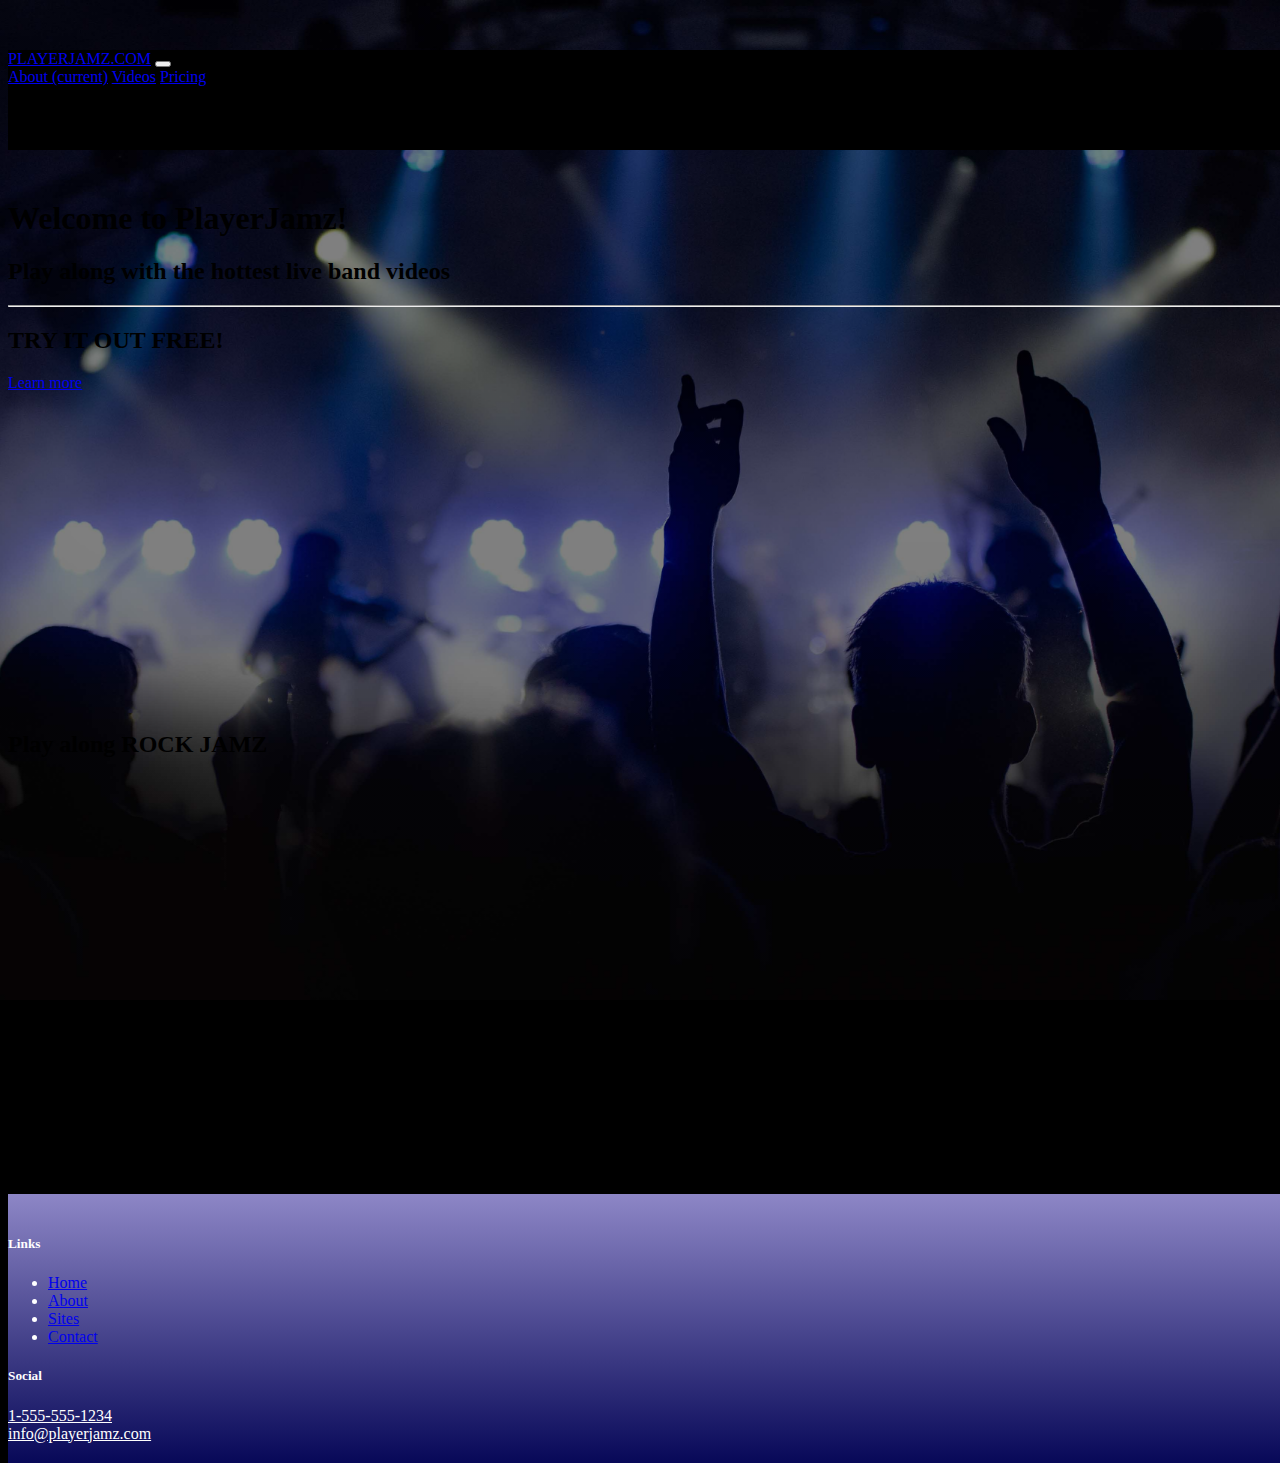
<file: index.html>
<!doctype html>
<html lang="en">
  <head>
    <!-- Required meta tags -->
    <meta charset="utf-8">
    <meta name="viewport" content="width=device-width, initial-scale=1, shrink-to-fit=no">

    <!-- Bootstrap CSS -->
    <link rel="stylesheet" href="https://cdn.jsdelivr.net/npm/bootstrap@4.5.3/dist/css/bootstrap.min.css" integrity="sha384-TX8t27EcRE3e/ihU7zmQxVncDAy5uIKz4rEkgIXeMed4M0jlfIDPvg6uqKI2xXr2" crossorigin="anonymous">
    <link rel="stylesheet" href="styles.css">
    <title>Player Jamz guitar play along instruction</title>
    </head>
    <body">
    <div class="container-fluid">
        <div>
            <nav class="navbar navbar-expand-lg navbar-dark fixed-top">
                <a class="navbar-brand text-danger" href="#">PLAYERJAMZ.COM</a>
                <button class="navbar-toggler" type="button" data-toggle="collapse" data-target="#navbarNavAltMarkup" aria-controls="navbarNavAltMarkup" aria-expanded="false" aria-label="Toggle navigation">
                <span class="navbar-toggler-icon"></span>
                </button>
                <div class="collapse navbar-collapse justify-content-center" id="navbarNavAltMarkup">
                    <div class="navbar-nav">
                        <a class="nav-link active" href="index.html">About <span class="sr-only">(current)</span></a>
                        <a class="nav-link" href="videos.html">Videos</a>
                        <a class="nav-link" href="#">Pricing</a>
                    </div>
                </div>
            </nav>
        </div>
        <div>
            <h1 class="display-6 text-center text-light playerhead">Welcome to PlayerJamz!</h1>
            <h2 class="text-center text-light">Play along with the hottest live band videos</h2>
            <hr class="my-4">
            <h2 class="text-center text-light">TRY IT OUT FREE!</h2>
            <div class="text-center">
                <a class="btn btn-danger btn-lg learnbtn" href="#" role="button">Learn more</a>
            </div>
            <div class="row text-center">
                <div class="col-sm ">
                    <iframe class="shadow-lg p-1 mb-1 bg-danger rounded" width="560" height="315" src="https://www.youtube.com/embed/goBXQEdeZ88" frameborder="0" allow="accelerometer; autoplay; clipboard-write; encrypted-media; gyroscope; picture-in-picture" allowfullscreen></iframe>
                    <h2 class="text-light">Play along ROCK JAMZ</h2>
                </div>
                <div class="col-sm text-center">
                    <iframe class="shadow-lg p-1 mb-1 bg-danger rounded" width="560" height="315" src="https://www.youtube.com/embed/goBXQEdeZ88" frameborder="0" allow="accelerometer; autoplay; clipboard-write; encrypted-media; gyroscope; picture-in-picture" allowfullscreen></iframe>
                    <h2 class="text-light">Deep FUNK play alongs</h2>
                </div>
            </div>
        </div>
    </div>
        </div>
        <footer class="site-footer ">
            <div class="container">
                <div class="row">
                    <div class="col-4 col-sm-2 offset-1">
                        <h5>Links</h5>
                        <ul class="list-unstyled">
                            <li><a class="text-white" href="index.html">Home</a></li>
                            <li><a class="text-white" href="aboutus.html">About</a></li>
                            <li><a class="text-white" href="#">Sites</a></li>
                            <li><a class="text-white" href="contactus.html">Contact</a></li>
                        </ul>
                    </div>
                    <div class="col-6 col-sm-5 text-center">
                        <h5>Social</h5>
                        <a class="btn btn-social-icon btn-instagram" href="http://instagram.com/"><i class="fa fa-instagram"></i></a>
                        <a class="btn btn-social-icon btn-facebook" href="http://facebook.com/"><i class="fa fa-facebook"></i></a>
                        <a class="btn btn-social-icon btn-twitter" href="http://twitter.com/"><i class="fa fa-twitter"></i></a>
                        <a class="btn btn-social-icon btn-google" href="http://youtube.com/"><i class="fa fa-youtube"></i></a>
                    </div>
                    <div class="col-sm-4 text-center">
                        <a role="button" class="btn btn-link footbtn" href="tel:+12065551234"><i class="fa fa-phone"></i> 1-555-555-1234</a><br />
                        <a role="button" class="btn btn-link footbtn" href="mailto:campsites@nucamp.co"><i class="fa fa-envelope-o"></i>info@playerjamz.com</a>
                    </div>
                </div>
            </div>
        </footer>
        

 
        <script src="myscripts.js"></script>
   <!-- bootstrap script -->
    <script src="https://code.jquery.com/jquery-3.5.1.slim.min.js" integrity="sha384-DfXdz2htPH0lsSSs5nCTpuj/zy4C+OGpamoFVy38MVBnE+IbbVYUew+OrCXaRkfj" crossorigin="anonymous"></script>
    <script src="https://cdn.jsdelivr.net/npm/popper.js@1.16.1/dist/umd/popper.min.js" integrity="sha384-9/reFTGAW83EW2RDu2S0VKaIzap3H66lZH81PoYlFhbGU+6BZp6G7niu735Sk7lN" crossorigin="anonymous"></script>
    <script src="https://cdn.jsdelivr.net/npm/bootstrap@4.5.3/dist/js/bootstrap.min.js" integrity="sha384-w1Q4orYjBQndcko6MimVbzY0tgp4pWB4lZ7lr30WKz0vr/aWKhXdBNmNb5D92v7s" crossorigin="anonymous"></script>
    
    </body>
</html>
</file>
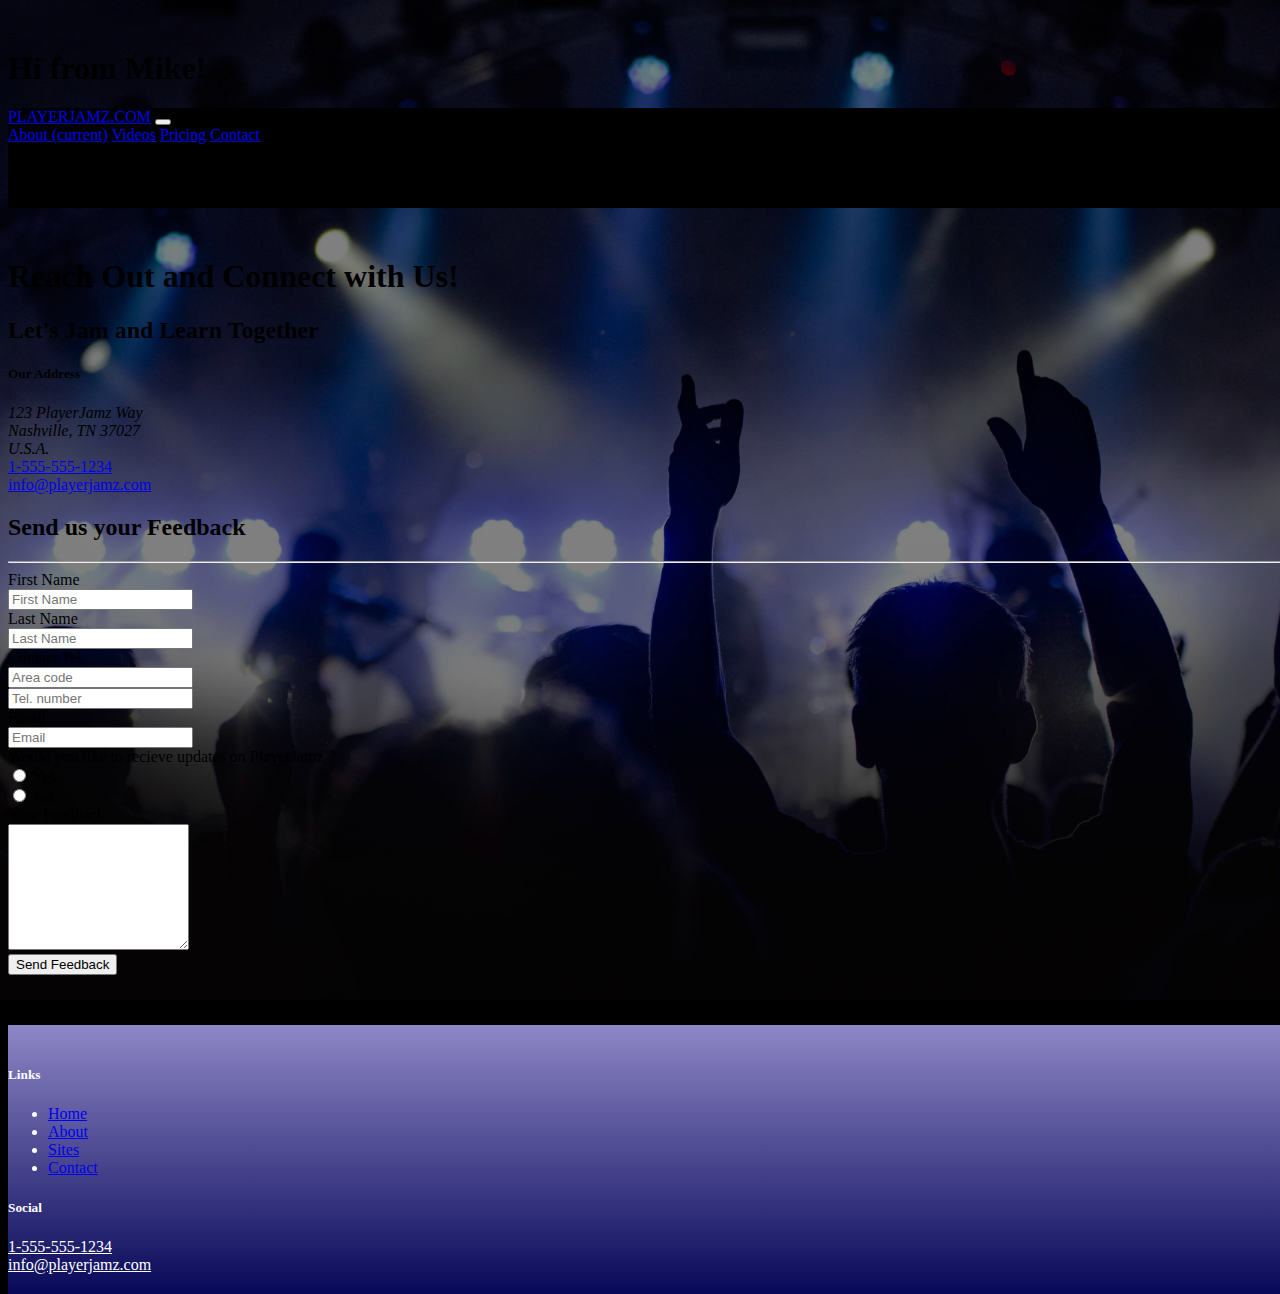
<file: contact.html>
<!DOCTYPE html>
<html lang="en">
<head>
    <meta charset="UTF-8">
    <meta name="viewport" content="width=device-width, initial-scale=1.0">

    <link rel="stylesheet" href="https://cdn.jsdelivr.net/npm/bootstrap@4.5.3/dist/css/bootstrap.min.css" integrity="sha384-TX8t27EcRE3e/ihU7zmQxVncDAy5uIKz4rEkgIXeMed4M0jlfIDPvg6uqKI2xXr2" crossorigin="anonymous">
    <link rel="stylesheet" href="styles.css">

    <title>Reach Out and Let's Connect!</title>
</head>
<body>
    <div class="container-fluid">
        <div>
            <h1>Hi from Mike!</h1>
            <nav class="navbar navbar-expand-lg navbar-dark fixed-top">
                <a class="navbar-brand text-danger" href="#">PLAYERJAMZ.COM</a>
                <button class="navbar-toggler" type="button" data-toggle="collapse" data-target="#navbarNavAltMarkup" aria-controls="navbarNavAltMarkup" aria-expanded="false" aria-label="Toggle navigation">
                <span class="navbar-toggler-icon"></span>
                </button>
                <div class="collapse navbar-collapse justify-content-center" id="navbarNavAltMarkup">
                    <div class="navbar-nav">
                        <a class="nav-link active" href="index.html">About <span class="sr-only">(current)</span></a>
                        <a class="nav-link" href="videos.html">Videos</a>
                        <a class="nav-link" href="#">Pricing</a>
                        <a class="nav-link" href="contact.html">Contact</a>
                    </div>
                </div>
            </nav>
        </div>


        <div class="jumbotron">
            <h1 class="display-6 text-center text-light playerhead">Reach Out and Connect with Us!</h1>
            <h2 class="text-center text-light">Let's Jam and Learn Together</h2>
        </div>

        <div class="container">
            <div class="row row-content align-items-center">
                <div class="col-sm-4 text-danger">
                    <h5>Our Address</h5>
                    <address>
                        123 PlayerJamz Way<br />
                        Nashville, TN 37027<br />
                        U.S.A.
                    </address>
                </div>
                <div class="col">
                    <a role="button" class="btn btn-link" href="tel:+15555551234"><i class="fa fa-phone"></i> 1-555-555-1234</a><br>
                    <a role="button" class="btn btn-link" href="mailto:info@playerjamz.com"><i class="fa fa-envelope-o"></i> info@playerjamz.com</a>
                </div>
            </div>
    
            <div class="row row-content text-danger">
                <div class="col-12">
                    <h2>Send us your Feedback</h2>
                    <hr />
                </div>
                <div class="col-md-10">
                    <form>
                        <div class="form-group row">
                            <label for="firstName" class="col-md-2 col-form-label">First Name</label>
                            <div class="col-md-10">
                                <input type="text" class="form-control" id="firstName" name="firstName" placeholder="First Name" />
                            </div>
                        </div>
                        <div class="form-group row">
                            <label for="lastName" class="col-md-2 col-form-label">Last Name</label>
                            <div class="col-md-10">
                                <input type="text" class="form-control" id="lastName" name="lastName" placeholder="Last Name" />
                            </div>
                        </div>
                        <div class="form-group row">
                            <label for="areaCode" class="col-md-2 col-form-label">Contact Tel.</label>
                            <div class="col-5 col-md-3">
                                <input type="tel" class="form-control" id="areaCode" name="areaCode" placeholder="Area code" />
                            </div>
                            <div class="col-7">
                                <input type="tel" class="form-control" name="telNum" placeholder="Tel. number" />
                            </div>
                        </div>
                        <div class="form-group row">
                            <label for="email" class="col-md-2 col-form-label">Email</label>
                            <div class="col-md-10">
                                <input type="email" class="form-control" id="email" name="email" placeholder="Email" />
                            </div>
                        </div>
                        <div class="form-group row">
                            <div class="col offset-md-2">
                                Would you like to recieve updates on PlayerJamz`?
                                <div class="form-check form-check-inline">
                                    <input type="radio" class="form-check-input" id="contactYes" name="contactRadios" value="yes" />
                                    <label for="contactYes" class="form-check-label">Yes</label>
                                </div>
                                <div class="form-check form-check-inline">
                                    <input type="radio" class="form-check-input" id="contactNo" name="contactRadios" value="no" />
                                    <label for="contactNo" class="form-check-label">No</label>
                                </div>
                            </div>
                        </div>
                        <div class="form-group row">
                            <label for="feedback" class="col-md-2 col-form-label">Your Feedback</label>
                            <div class="col-md-10">
                                <textarea class="form-control" id="feedback" name="feedback" rows="8"></textarea>
                            </div>
                        </div>
                        <div class="form-group row">
                            <div class="offset-md-2 col-md-10">
                                <button type="submit" class="btn btn-danger">Send Feedback</button>
                            </div>
                        </div>
                    </form>
                </div>
           </div>
    
        </div>



    <footer class="site-footer ">
        <div class="container">
            <div class="row">
                <div class="col-4 col-sm-2 offset-1">
                    <h5>Links</h5>
                    <ul class="list-unstyled">
                        <li><a class="text-white" href="index.html">Home</a></li>
                        <li><a class="text-white" href="aboutus.html">About</a></li>
                        <li><a class="text-white" href="#">Sites</a></li>
                        <li><a class="text-white" href="contactus.html">Contact</a></li>
                    </ul>
                </div>
                <div class="col-6 col-sm-5 text-center">
                    <h5>Social</h5>
                    <a class="btn btn-social-icon btn-instagram" href="http://instagram.com/"><i class="fa fa-instagram"></i></a>
                    <a class="btn btn-social-icon btn-facebook" href="http://facebook.com/"><i class="fa fa-facebook"></i></a>
                    <a class="btn btn-social-icon btn-twitter" href="http://twitter.com/"><i class="fa fa-twitter"></i></a>
                    <a class="btn btn-social-icon btn-google" href="http://youtube.com/"><i class="fa fa-youtube"></i></a>
                </div>
                <div class="col-sm-4 text-center">
                    <a role="button" class="btn btn-link footbtn" href="tel:+12065551234"><i class="fa fa-phone"></i> 1-555-555-1234</a><br />
                    <a role="button" class="btn btn-link footbtn" href="mailto:campsites@nucamp.co"><i class="fa fa-envelope-o"></i>info@playerjamz.com</a>
                </div>
            </div>
        </div>
    </footer>
    


    <script src="myscripts.js"></script>
<!-- bootstrap script -->
<script src="https://code.jquery.com/jquery-3.5.1.slim.min.js" integrity="sha384-DfXdz2htPH0lsSSs5nCTpuj/zy4C+OGpamoFVy38MVBnE+IbbVYUew+OrCXaRkfj" crossorigin="anonymous"></script>
<script src="https://cdn.jsdelivr.net/npm/popper.js@1.16.1/dist/umd/popper.min.js" integrity="sha384-9/reFTGAW83EW2RDu2S0VKaIzap3H66lZH81PoYlFhbGU+6BZp6G7niu735Sk7lN" crossorigin="anonymous"></script>
<script src="https://cdn.jsdelivr.net/npm/bootstrap@4.5.3/dist/js/bootstrap.min.js" integrity="sha384-w1Q4orYjBQndcko6MimVbzY0tgp4pWB4lZ7lr30WKz0vr/aWKhXdBNmNb5D92v7s" crossorigin="anonymous"></script>

</body>
</html>
</file>
<file: styles.css>
body {
    background-color: black;
}

.navbar {
    background-color: black;
    color: white;
    height: 100px;
    margin-bottom: 50px;
}

body {
    background-image: linear-gradient(rgba(0, 0, 0, 0.5), rgba(0, 0, 0, 0.5)),url(/img/bandMain.jpg);
    background-repeat: no-repeat;
    background-size: cover;
    background-position: center;
    height: 100vh;
    width: 100vw;
    opacity: 150;
    margin-top: 50px;
    margin-bottom: 50px;
    
    }
.playerhead {
    margin-top: 20px;
}

footer {
    margin-top: 50px;
    /* position: sticky; */
    /* bottom: 0; */
    width: 100%;
    
    }

.learnbtn {
    margin-bottom: 70px;
    margin-top: 30px;
}

.row1 {
    margin-top: 50px;
}

.topLine {
    margin-bottom: 40px;
}

.site-footer {
    color: white;
    background-image: linear-gradient(#8d86c6, rgb(7, 8, 88));
    padding: 20px 0;
    
    
    
}

.video1 {
    text-align: center;
    margin: 0;
}

.footbtn {
    color: white;
}

.videoText {
    margin: 0;
}
</file>
